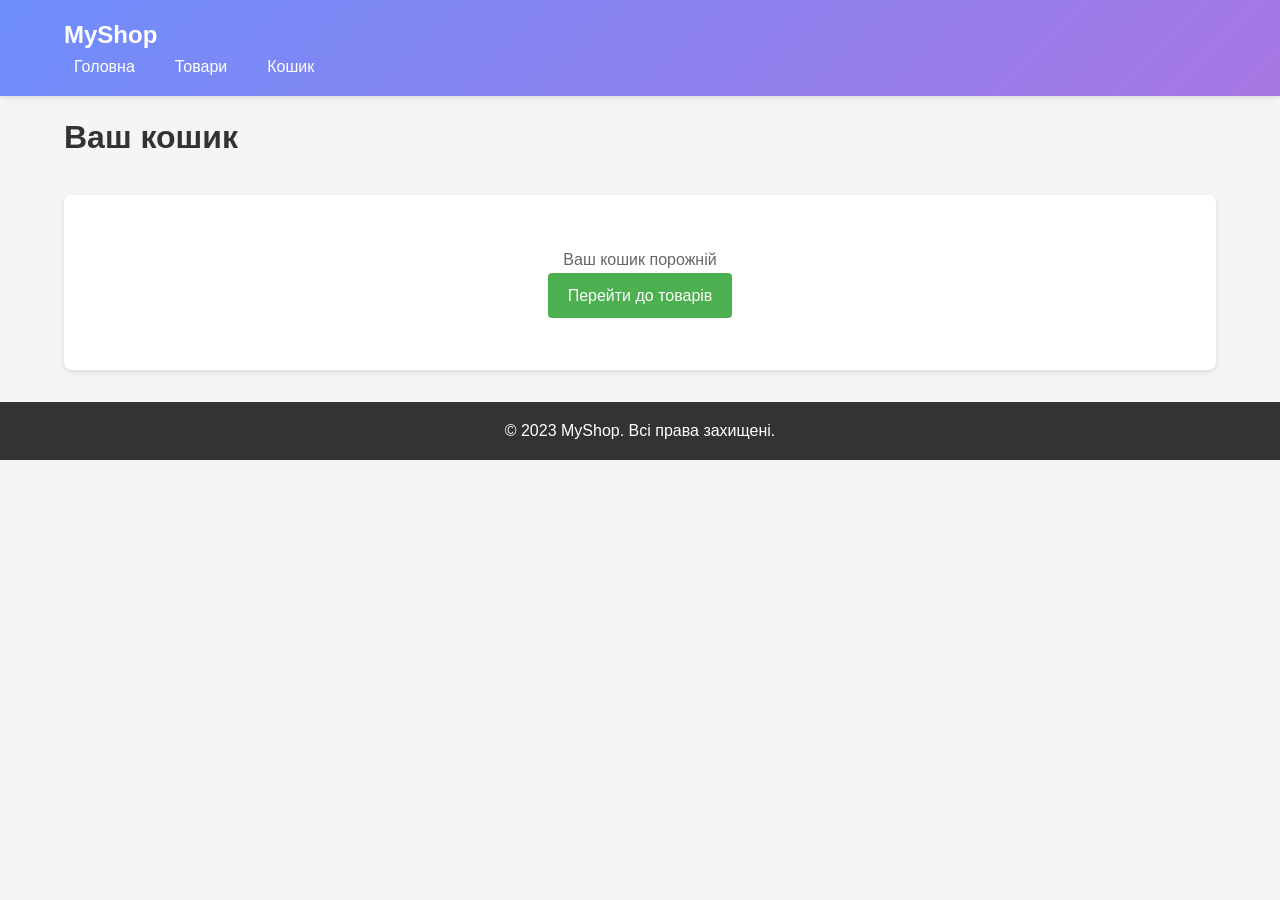
<file: cart.html>
<!DOCTYPE html>
<html lang="uk">
<head>
    <meta charset="UTF-8">
    <meta name="viewport" content="width=device-width, initial-scale=1.0">
    <title>Мій магазин - Кошик</title>
    <link rel="stylesheet" href="style.css">
    <link rel="stylesheet" href="cart.css">
</head>
<body>
    <header>
        <div class="container">
            <div class="logo">MyShop</div>
            <nav>
                <ul>
                    <li><a href="index.html">Головна</a></li>
                    <li><a href="products.html">Товари</a></li>
                    <li><a href="cart.html">Кошик</a></li>
                </ul>
            </nav>
        </div>
    </header>

    <main class="container">
        <h1 style="margin: 1rem 0;">Ваш кошик</h1>
        
        <div class="cart-container" id="cart-items">
            <!-- Тут будуть товари з кошика -->
            <div class="empty-cart">
                <p>Ваш кошик порожній</p>
                <a href="products.html" class="btn">Перейти до товарів</a>
            </div>
        </div>
    </main>

    <footer>
        <div class="container">
            <p>&copy; 2023 MyShop. Всі права захищені.</p>
        </div>
    </footer>

    <script src="cart.js"></script>
</body>
</html>
</file>
<file: style.css>
/* Основні стилі */
* {
    margin: 0;
    padding: 0;
    box-sizing: border-box;
    font-family: 'Arial', sans-serif;
}

body {
    background-color: #f5f5f5;
    color: #333;
    line-height: 1.6;
}

header {
    background: linear-gradient(135deg, #6e8efb, #a777e3);
    color: white;
    padding: 1rem 0;
    box-shadow: 0 2px 5px rgba(0,0,0,0.1);
}

.container {
    width: 90%;
    max-width: 1200px;
    margin: 0 auto;
}

nav ul {
    display: flex;
    list-style: none;
}

nav ul li {
    margin-right: 20px;
}

nav ul li a {
    color: white;
    text-decoration: none;
    font-weight: 500;
    padding: 5px 10px;
    border-radius: 4px;
    transition: background 0.3s;
}

nav ul li a:hover {
    background: rgba(255,255,255,0.2);
}

.logo {
    font-size: 1.5rem;
    font-weight: bold;
}

.btn {
    display: inline-block;
    background: #4CAF50;
    color: white;
    padding: 10px 20px;
    border: none;
    border-radius: 4px;
    cursor: pointer;
    text-decoration: none;
    transition: background 0.3s;
}

.btn:hover {
    background: #45a049;
}

footer {
    background: #333;
    color: white;
    text-align: center;
    padding: 1rem 0;
    margin-top: 2rem;
}
</file>
<file: cart.css>
.cart-container {
            margin: 2rem 0;
            background: white;
            border-radius: 8px;
            padding: 20px;
            box-shadow: 0 2px 5px rgba(0,0,0,0.1);
        }

        .cart-item {
            display: flex;
            align-items: center;
            padding: 15px 0;
            border-bottom: 1px solid #eee;
        }

        .cart-item-img {
            width: 80px;
            height: 80px;
            object-fit: cover;
            margin-right: 20px;
            border-radius: 4px;
        }

        .cart-item-info {
            flex-grow: 1;
        }

        .cart-item-title {
            font-weight: bold;
        }

        .cart-item-price {
            color: #6e8efb;
        }

        .cart-item-quantity {
            display: flex;
            align-items: center;
            margin: 10px 0;
        }

        .quantity-btn {
            background: #f0f0f0;
            border: none;
            width: 25px;
            height: 25px;
            border-radius: 50%;
            cursor: pointer;
        }

        .quantity-input {
            width: 40px;
            text-align: center;
            margin: 0 10px;
        }

        .remove-btn {
            background: none;
            border: none;
            color: #ff6b6b;
            cursor: pointer;
            margin-left: 20px;
        }

        .cart-summary {
            margin-top: 20px;
            padding-top: 20px;
            border-top: 1px solid #eee;
            text-align: right;
        }

        .total-price {
            font-size: 1.2rem;
            font-weight: bold;
            color: #6e8efb;
            margin: 10px 0;
        }

        .empty-cart {
            text-align: center;
            padding: 2rem;
            color: #666;
        }
</file>
